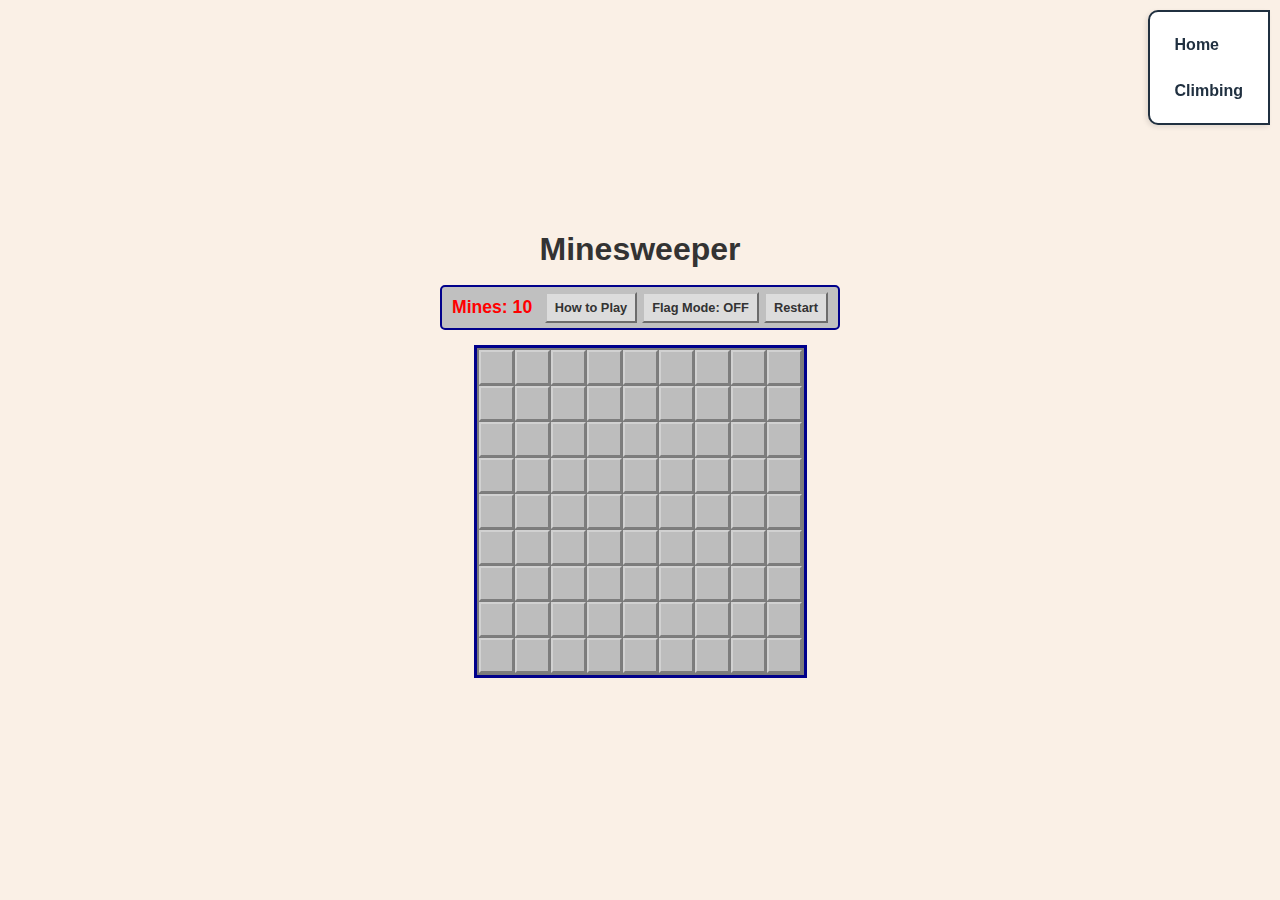
<file: game.html>
<!DOCTYPE html>
<html lang="en">

<head>
    <meta charset="UTF-8">
    <meta name="viewport" content="width=device-width, initial-scale=1.0">
    <title>Minesweeper</title>
    <link rel="stylesheet" href="css/scratchstyles.css">
    <style>
        /* Basic Styling */
        body {
            font-family: 'Segoe UI', Tahoma, Geneva, Verdana, sans-serif;
            display: flex;
            flex-direction: column;
            align-items: center;
            justify-content: center;
            min-height: 100vh;
            background-color: #FAF0E6;
            /* Linen (Off-white tan) */
            margin: 0;
            position: relative;
            /* Needed for overlay positioning */
        }

        h1 {
            color: #333;
            /* Dark grey title */
            margin-bottom: 10px;
        }

        /* Game Info Area */
        #game-info {
            display: flex;
            justify-content: space-between;
            align-items: center;
            width: 90%;
            /* More responsive width */
            max-width: 400px;
            /* Max width */
            margin-bottom: 15px;
            padding: 5px 10px;
            background-color: #c0c0c0;
            border: 2px solid #00008B;
            /* Dark Blue */
            border-radius: 5px;
            gap: 10px;
            box-sizing: border-box;
        }

        #mine-counter {
            font-size: 1.1em;
            /* Slightly smaller */
            font-weight: bold;
            color: #ff0000;
            flex-shrink: 0;
        }

        .game-controls {
            display: flex;
            gap: 5px;
            /* Reduced gap */
            flex-grow: 1;
            justify-content: flex-end;
        }

        .control-button {
            padding: 6px 8px;
            /* Slightly smaller padding */
            font-size: 0.8em;
            /* Smaller font */
            font-weight: bold;
            cursor: pointer;
            border: 2px outset #c0c0c0;
            background-color: #dcdcdc;
            white-space: nowrap;
            color: #333;
        }

        .control-button:active {
            border-style: inset;
        }

        #flag-mode-button.active {
            background-color: #a0a0a0;
            border-style: inset;
        }

        /* Game Grid */
        #game-grid {
            display: grid;
            grid-template-columns: repeat(9, minmax(25px, 35px));
            /* Responsive cells */
            grid-template-rows: repeat(9, minmax(25px, 35px));
            gap: 1px;
            background-color: #7b7b7b;
            border: 3px solid #00008B;
            /* Dark Blue */
            padding: 2px;
            width: fit-content;
            margin-bottom: 20px;
            /* Add space below grid */
        }

        /* Individual Cells */
        .cell {
            /* width/height set by grid */
            background-color: #bdbdbd;
            border: 2px outset #d1d1d1;
            display: flex;
            justify-content: center;
            align-items: center;
            font-size: clamp(0.8em, 3vw, 1.1em);
            /* Responsive font size */
            font-weight: bold;
            cursor: pointer;
            user-select: none;
            color: transparent;
        }

        .cell.revealed {
            background-color: #e0e0e0;
            border: 1px solid #9e9e9e;
            cursor: default;
            color: black;
        }

        .cell.flagged {
            font-size: clamp(1em, 3.5vw, 1.2em);
            /* Responsive flag size */
            color: black;
        }

        .cell.mine-hit {
            background-color: red;
        }

        /* Number Colors */
        .cell[data-adjacent="1"] {
            color: #0000ff;
        }

        /* Blue */
        .cell[data-adjacent="2"] {
            color: #008000;
        }

        /* Green */
        .cell[data-adjacent="3"] {
            color: #ff0000;
        }

        /* Red */
        .cell[data-adjacent="4"] {
            color: #000080;
        }

        /* Navy */
        .cell[data-adjacent="5"] {
            color: #800000;
        }

        /* Maroon */
        .cell[data-adjacent="6"] {
            color: #008080;
        }

        /* Teal */
        .cell[data-adjacent="7"] {
            color: #000000;
        }

        /* Black */
        .cell[data-adjacent="8"] {
            color: #808080;
        }

        /* Gray */

        /* Overlay & Modal Styling */
        .modal-overlay {
            position: fixed;
            top: 0;
            left: 0;
            width: 100%;
            height: 100%;
            background-color: rgba(0, 0, 0, 0.6);
            /* Semi-transparent black */
            display: none;
            /* Hidden by default */
            justify-content: center;
            align-items: center;
            z-index: 1000;
            /* Ensure it's on top */
        }

        .modal-overlay.active {
            display: flex;
            /* Show when active */
        }

        .modal-content {
            background-color: #e0e0e0;
            padding: 30px 40px;
            border-radius: 10px;
            text-align: center;
            position: relative;
            border: 3px solid #555;
            box-shadow: 0 5px 15px rgba(0, 0, 0, 0.3);
            min-width: 250px;
            /* Ensure minimum width */
        }

        .modal-content h2 {
            margin-top: 0;
            margin-bottom: 15px;
            /* Reduced margin */
            font-size: 1.8em;
        }

        .modal-content p {
            margin-bottom: 20px;
            /* Reduced margin */
            font-size: 1.1em;
        }

        .modal-content ul {
            text-align: left;
            margin-bottom: 25px;
            padding-left: 20px;
        }

        .modal-content li {
            margin-bottom: 8px;
        }

        /* Style for restart buttons inside modals */
        .modal-content .restart-button-modal {
            padding: 10px 20px;
            /* Make modal buttons slightly larger */
            font-size: 1em;
            margin-top: 10px;
            /* Add space above button */
        }


        .modal-close-button {
            position: absolute;
            top: 10px;
            right: 15px;
            background: none;
            border: none;
            font-size: 1.8em;
            cursor: pointer;
            color: #555;
        }

        .modal-close-button:hover {
            color: #000;
        }

        /* Specific Modal Styles */
        #win-modal .modal-content {
            background-color: #d4edda;
            /* Light green */
            border-color: #155724;
            /* Dark green */
        }

        #win-modal h2 {
            color: #155724;
        }

        #lose-modal .modal-content {
            background-color: #f8d7da;
            /* Light red */
            border-color: #721c24;
            /* Dark red */
        }

        #lose-modal h2 {
            color: #721c24;
        }

        #instructions-modal .modal-content {
            background-color: #e2e3e5;
            /* Light grey */
            border-color: #383d41;
            max-width: 80%;
            max-height: 80%;
            overflow-y: auto;
        }

        #instructions-modal h2 {
            color: #383d41;
        }
    </style>
</head>

<body>
    <!-- Nav bar -->
    <div class="navbar">
        <ul>
            <li><a href="index.html">Home</a></li>
            <li><a href="scratch.html">Climbing</a></li>
        </ul>
    </div>
    <h1>Minesweeper</h1>

    <div id="game-info">
        <span id="mine-counter">Mines: 10</span>
        <div class="game-controls">
            <button id="instructions-button" class="control-button">How to Play</button>
            <button id="flag-mode-button" class="control-button">Flag Mode: OFF</button>
            <button id="start-button" class="control-button">Restart</button>
        </div>
    </div>

    <div id="game-grid">
    </div>

    <div id="win-modal" class="modal-overlay">
        <div class="modal-content">
            <h2>You Win! 🎉</h2>
            <p>Congratulations, you cleared the field!</p>
            <button class="control-button restart-button-modal">Play Again</button>
        </div>
    </div>

    <div id="lose-modal" class="modal-overlay">
        <div class="modal-content">
            <h2>Game Over! 💥</h2>
            <p>You hit a mine!</p>
            <button class="control-button restart-button-modal">Try Again</button>
        </div>
    </div>

    <div id="instructions-modal" class="modal-overlay">
        <div class="modal-content">
            <button class="modal-close-button" id="instructions-close-button">&times;</button>
            <h2>How to Play Minesweeper</h2>
            <ul>
                <li>The goal is to reveal all squares that do NOT contain mines.</li>
                <li>Click on a square to reveal it.</li>
                <li>If you reveal a mine (💣), you lose!</li>
                <li>If a revealed square shows a number, it indicates how many mines are adjacent (touching
                    horizontally, vertically, or diagonally).</li>
                <li>If a revealed square is blank, it means 0 mines are adjacent, and it will automatically reveal its
                    neighbors.</li>
                <li>**Flagging:** Suspect a square has a mine?
                    <ul>
                        <li>Right-click the square to place a flag (🚩).</li>
                        <li>OR, click the "Flag Mode" button (it will say ON), then left-click the square.</li>
                        <li>Right-click or left-click (in Flag Mode) again to remove the flag.</li>
                    </ul>
                </li>
                <li>The "Mines" counter shows the total mines minus the number of flags you've placed.</li>
                <li>You win when all non-mine squares are revealed!</li>
            </ul>
        </div>
    </div>


    <script>
        document.addEventListener('DOMContentLoaded', () => {
            // --- DOM Elements ---
            const gridElement = document.getElementById('game-grid');
            const mineCounterElement = document.getElementById('mine-counter');
            const startButton = document.getElementById('start-button'); // Top bar restart
            const flagModeButton = document.getElementById('flag-mode-button');
            const instructionsButton = document.getElementById('instructions-button');
            const winModal = document.getElementById('win-modal');
            const loseModal = document.getElementById('lose-modal');
            const instructionsModal = document.getElementById('instructions-modal');
            const instructionsCloseButton = document.getElementById('instructions-close-button');
            // Get references to the new buttons in modals (using class)
            const modalRestartButtons = document.querySelectorAll('.restart-button-modal');


            // --- Game Configuration ---
            const GRID_SIZE = 9;
            const NUM_MINES = 10;

            // --- Game State ---
            let board = [];
            let mineLocations = [];
            let minesRemaining = NUM_MINES;
            let revealedCount = 0;
            let isGameOver = false;
            let firstClick = true;
            let isFlagModeActive = false;

            // --- Initialization ---
            function startGame() {
                // Reset state variables
                isGameOver = false;
                firstClick = true;
                revealedCount = 0;
                minesRemaining = NUM_MINES;
                isFlagModeActive = false;
                mineLocations = [];
                board = [];
                gridElement.innerHTML = '';
                winModal.classList.remove('active'); // Hide modals
                loseModal.classList.remove('active');
                instructionsModal.classList.remove('active');
                updateMineCounter();
                updateFlagModeButton();

                // Create board data structure
                for (let r = 0; r < GRID_SIZE; r++) {
                    board[r] = [];
                    for (let c = 0; c < GRID_SIZE; c++) {
                        board[r][c] = {
                            isMine: false,
                            isRevealed: false,
                            isFlagged: false,
                            adjacentMines: 0,
                            element: null
                        };
                    }
                }
                createVisualGrid();
                // Ensure event listeners are attached (or re-attached)
                attachAllListeners();
            }

            function createVisualGrid() {
                for (let r = 0; r < GRID_SIZE; r++) {
                    for (let c = 0; c < GRID_SIZE; c++) {
                        const cellElement = document.createElement('div');
                        cellElement.classList.add('cell');
                        cellElement.dataset.row = r;
                        cellElement.dataset.col = c;
                        // Listeners added in attachAllListeners now
                        gridElement.appendChild(cellElement);
                        board[r][c].element = cellElement;
                    }
                }
            }

            // --- Mine Placement (after first click) ---
            function placeMines(firstClickRow, firstClickCol) {
                let minesPlaced = 0;
                mineLocations = [];
                while (minesPlaced < NUM_MINES) {
                    const r = Math.floor(Math.random() * GRID_SIZE);
                    const c = Math.floor(Math.random() * GRID_SIZE);
                    // Avoid placing on first click or where mine already exists
                    if (!board[r][c].isMine && (r !== firstClickRow || c !== firstClickCol)) {
                        board[r][c].isMine = true;
                        mineLocations.push({ row: r, col: c });
                        minesPlaced++;
                    }
                }
            }

            // --- Calculate Adjacent Mines ---
            function calculateAdjacentMines() {
                for (let r = 0; r < GRID_SIZE; r++) {
                    for (let c = 0; c < GRID_SIZE; c++) {
                        if (board[r][c].isMine) continue;
                        let count = 0;
                        for (let dr = -1; dr <= 1; dr++) {
                            for (let dc = -1; dc <= 1; dc++) {
                                if (dr === 0 && dc === 0) continue;
                                const nr = r + dr;
                                const nc = c + dc;
                                if (nr >= 0 && nr < GRID_SIZE && nc >= 0 && nc < GRID_SIZE && board[nr][nc].isMine) {
                                    count++;
                                }
                            }
                        }
                        board[r][c].adjacentMines = count;
                    }
                }
            }


            // --- Event Handlers ---
            function handleCellClick(event) {
                if (isGameOver) return;

                const cellElement = event.target;
                // Ensure click is on a cell element itself
                if (!cellElement.classList.contains('cell')) return;

                const row = parseInt(cellElement.dataset.row);
                const col = parseInt(cellElement.dataset.col);

                if (isFlagModeActive) {
                    toggleFlag(row, col);
                    return;
                }

                const cellData = board[row][col];
                if (cellData.isRevealed || cellData.isFlagged) return;

                if (firstClick) {
                    firstClick = false;
                    placeMines(row, col);
                    calculateAdjacentMines();
                }

                if (cellData.isMine) {
                    gameOver(false, cellElement);
                    return;
                }

                revealCell(row, col);
                checkWinCondition();
            }

            function handleCellRightClick(event) {
                event.preventDefault();
                if (isGameOver) return;

                const cellElement = event.target;
                // Ensure right-click is on a cell element itself
                if (!cellElement.classList.contains('cell')) return;

                const row = parseInt(cellElement.dataset.row);
                const col = parseInt(cellElement.dataset.col);
                toggleFlag(row, col);
            }

            // --- Flagging Logic (Helper Function) ---
            function toggleFlag(row, col) {
                // Ensure row/col are valid numbers before proceeding
                if (isNaN(row) || isNaN(col)) return;
                const cellData = board[row][col];
                const cellElement = cellData.element;
                if (!cellData || cellData.isRevealed) return; // Check if cellData exists

                cellData.isFlagged = !cellData.isFlagged;

                if (cellData.isFlagged) {
                    cellElement.classList.add('flagged');
                    cellElement.textContent = '🚩';
                    minesRemaining--;
                } else {
                    cellElement.classList.remove('flagged');
                    cellElement.textContent = '';
                    minesRemaining++;
                }
                updateMineCounter();
            }


            // --- Revealing Logic ---
            function revealCell(row, col) {
                // Ensure row/col are valid numbers before proceeding
                if (isNaN(row) || isNaN(col)) return;
                const cellData = board[row][col];
                // Check bounds and if cellData exists
                if (!cellData || cellData.isRevealed || cellData.isFlagged) {
                    return;
                }

                cellData.isRevealed = true;
                cellData.element.classList.add('revealed');
                revealedCount++;

                if (cellData.adjacentMines > 0) {
                    cellData.element.textContent = cellData.adjacentMines;
                    cellData.element.dataset.adjacent = cellData.adjacentMines;
                } else {
                    cellData.element.textContent = '';
                    // Use setTimeout for flood fill to allow UI to update slightly, prevent potential stack overflow on huge clears
                    setTimeout(() => {
                        for (let dr = -1; dr <= 1; dr++) {
                            for (let dc = -1; dc <= 1; dc++) {
                                if (dr === 0 && dc === 0) continue;
                                const nr = row + dr;
                                const nc = col + dc;
                                // Check bounds inside loop as well
                                if (nr >= 0 && nr < GRID_SIZE && nc >= 0 && nc < GRID_SIZE) {
                                    // Check neighbor state before revealing (important!)
                                    if (board[nr][nc] && !board[nr][nc].isRevealed && !board[nr][nc].isFlagged) {
                                        revealCell(nr, nc);
                                    }
                                }
                            }
                        }
                    }, 10); // Small delay
                }
            }

            // --- Game State Checks ---
            function checkWinCondition() {
                const totalSafeCells = GRID_SIZE * GRID_SIZE - NUM_MINES;
                if (revealedCount === totalSafeCells && !isGameOver) { // Ensure game isn't already marked over
                    gameOver(true);
                }
            }

            // --- Modified Game Over to show modals ---
            function gameOver(isWin, clickedMineElement = null) {
                if (isGameOver) return; // Prevent running multiple times
                isGameOver = true;
                isFlagModeActive = false;
                updateFlagModeButton();

                // Stop further interaction with cells immediately
                gridElement.removeEventListener('click', handleCellClick);
                gridElement.removeEventListener('contextmenu', handleCellRightClick);


                // Reveal all mines first
                mineLocations.forEach(loc => {
                    const cell = board[loc.row][loc.col];
                    if (cell && !cell.isRevealed && !cell.isFlagged) { // Add check for cell existence
                        cell.element.classList.add('revealed');
                        cell.element.textContent = '💣';
                    }
                    // Highlight the clicked mine if lost
                    if (!isWin && cell && cell.element === clickedMineElement) {
                        cell.element.classList.add('mine-hit');
                    }
                    // Mark incorrectly flagged cells when lost (optional)
                    // if (!isWin && cell && cell.isFlagged && !cell.isMine) {
                    //    cell.element.textContent = '❌';
                    // }
                });

                // Display appropriate modal
                if (isWin) {
                    // Auto-flag remaining mines on win
                    mineLocations.forEach(loc => {
                        const cell = board[loc.row][loc.col];
                        if (cell && !cell.isFlagged && !cell.isRevealed) {
                            cell.element.classList.add('flagged');
                            cell.element.textContent = '🚩';
                        }
                    });
                    minesRemaining = 0;
                    updateMineCounter();
                    winModal.classList.add('active'); // Show win modal
                } else {
                    loseModal.classList.add('active'); // Show lose modal
                }
            }

            // --- UI Updates ---
            function updateMineCounter() {
                mineCounterElement.textContent = `Mines: ${minesRemaining}`;
            }

            function toggleFlagMode() {
                if (isGameOver) return;
                isFlagModeActive = !isFlagModeActive;
                updateFlagModeButton();
            }

            function updateFlagModeButton() {
                if (isFlagModeActive) {
                    flagModeButton.textContent = 'Flag Mode: ON';
                    flagModeButton.classList.add('active');
                } else {
                    flagModeButton.textContent = 'Flag Mode: OFF';
                    flagModeButton.classList.remove('active');
                }
            }

            // --- Instructions Modal Logic ---
            function showInstructions() {
                instructionsModal.classList.add('active');
            }
            function hideInstructions() {
                instructionsModal.classList.remove('active');
            }


            // --- Event Listeners Setup ---
            // Function to attach all necessary event listeners for the grid
            function attachGridListeners() {
                // Remove old grid listeners before adding new ones (important for restart)
                gridElement.removeEventListener('click', handleCellClick);
                gridElement.removeEventListener('contextmenu', handleCellRightClick);

                // Add grid listeners (delegated)
                gridElement.addEventListener('click', handleCellClick);
                gridElement.addEventListener('contextmenu', handleCellRightClick);
            }

            // Add listeners for static controls ONCE on initial load
            startButton.addEventListener('click', startGame);
            flagModeButton.addEventListener('click', toggleFlagMode);
            instructionsButton.addEventListener('click', showInstructions);
            instructionsCloseButton.addEventListener('click', hideInstructions);
            // Add listeners for the restart buttons within the modals
            modalRestartButtons.forEach(button => {
                button.addEventListener('click', startGame); // Both modal buttons restart the game
            });
            // Optional: Close instructions modal if clicking overlay background
            instructionsModal.addEventListener('click', (event) => {
                if (event.target === instructionsModal) { // Clicked on overlay, not content
                    hideInstructions();
                }
            });

            // Attach grid listeners initially and within startGame
            function attachAllListeners() {
                attachGridListeners();
                // Add other non-grid listeners here if they needed re-attaching,
                // but the static button ones are usually fine being added once.
            }


            // --- Initial Game Start ---
            startGame(); // Start the game immediately on load
        });
    </script>
</body>

</html>
</file>
<file: css/scratchstyles.css>
/* General Styles */
body {
    margin: 0;
    padding: 0;
    font-family: Cambria, Cochin, Georgia, Times, 'Times New Roman', serif;
    line-height: 1.6;
    background-color: #d8d1c2;
    color: #333;
}

/* Header Styles */
.header {
    position: fixed;
    top: 0;
    width: 100%;
    background-color: #203040;
    /* Dark blue background */
    color: white;
    padding: 10px 20px;
    z-index: 1000;
    box-shadow: 0 2px 5px rgba(0, 0, 0, 0.1);
    display: flex;
    /* Enables Flexbox */
    justify-content: center;
    /* Centers the text horizontally */
    align-items: center;
    /* Centers the text vertically */
    text-align: center;
    /* Ensures text alignment */
}

.header a {
    color: #64a19d;
    /* Light green link color */
    text-decoration: none;
    margin: 0 15px;
    font-weight: bold;
}

.header a:hover {
    text-decoration: underline;
}

.navbar {
    position: fixed;
    /* Fixes the navbar to the viewport */
    top: 10px;
    /* Positions it near the top */
    right: 10px;
    /* Positions it near the right edge */
    background-color: white;
    /* Makes the bookmark white */
    border: 2px solid #203040;
    /* Adds a blue border */
    padding: 10px 15px;
    /* Adds padding for the bookmark */
    border-radius: 10px 0 0 10px;
    /* Rounds the top-left and bottom-left corners */
    box-shadow: -2px 2px 5px rgba(0, 0, 0, 0.1);
    /* Adds a subtle shadow */
    z-index: 1000;
    /* Ensures it stays above other elements */
}

.navbar ul {
    list-style: none;
    /* Removes default list styling */
    margin: 0;
    padding: 0;
    display: flex;
    flex-direction: column;
    /* Stacks the links vertically */
    align-items: flex-start;
    /* Aligns links to the left inside the bookmark */
}

.navbar ul li {
    margin: 5px 0;
    /* Adds spacing between the links */
}

.navbar ul li a {
    color: #203040;
    /* Blue link color */
    text-decoration: none;
    font-weight: bold;
    padding: 5px 10px;
    /* Adds padding for clickable area */
    display: block;
    /* Ensures the entire area is clickable */
    border-radius: 5px;
    /* Rounds the edges of the links */
    transition: background-color 0.3s ease, color 0.3s ease;
    /* Smooth hover effect */
    text-align: left;
    /* Aligns text to the left */
}

.navbar ul li a:hover {
    background-color: #203040;
    /* Changes background to blue on hover */
    color: white;
    /* Changes text color to white on hover */
}

/* Footer Styles */
.footer {
    position: fixed;
    bottom: 0;
    width: 100%;
    background-color: #203040;
    /* Dark blue background */
    color: white;
    text-align: center;
    padding: 10px 0;
    font-size: 0.9em;
    box-shadow: 0 -2px 5px rgba(0, 0, 0, 0.1);
}

.footer a {
    color: #64a19d;
    text-decoration: none;
}

.footer a:hover {
    text-decoration: underline;
}

/* Content Styles */
.content {
    margin: 80px 20px 60px;
    /* Adds space for fixed header and footer */
    padding: 20px;
    background-color: white;
    border-radius: 5px;
    box-shadow: 0 2px 5px rgba(0, 0, 0, 0.1);
    min-height: 650px;

}

/* Utility Classes */
.text-center {
    text-align: center;
}

.container {
    max-width: 1200px;
    margin: 0 auto;
    padding: 0 15px;
}

.rankings-container {
    display: flex;
    /* Enables flexbox layout */
    justify-content: space-between;
    /* Adds space between the two sections */
    gap: 20px;
    /* Adds spacing between the two sections */
    margin-top: 20px;
    /* Adds spacing above the rankings */
}

.ranking {
    flex: 1;
    /* Ensures both sections take up equal space */
    padding: 10px;
    background-color: #d8d1c2;
    /* Optional: Adds a light background for better visibility */
    border-radius: 5px;
    /* Optional: Rounds the corners */
    box-shadow: 0 2px 5px rgba(0, 0, 0, 0.1);
    /* Optional: Adds a subtle shadow */
}
</file>
